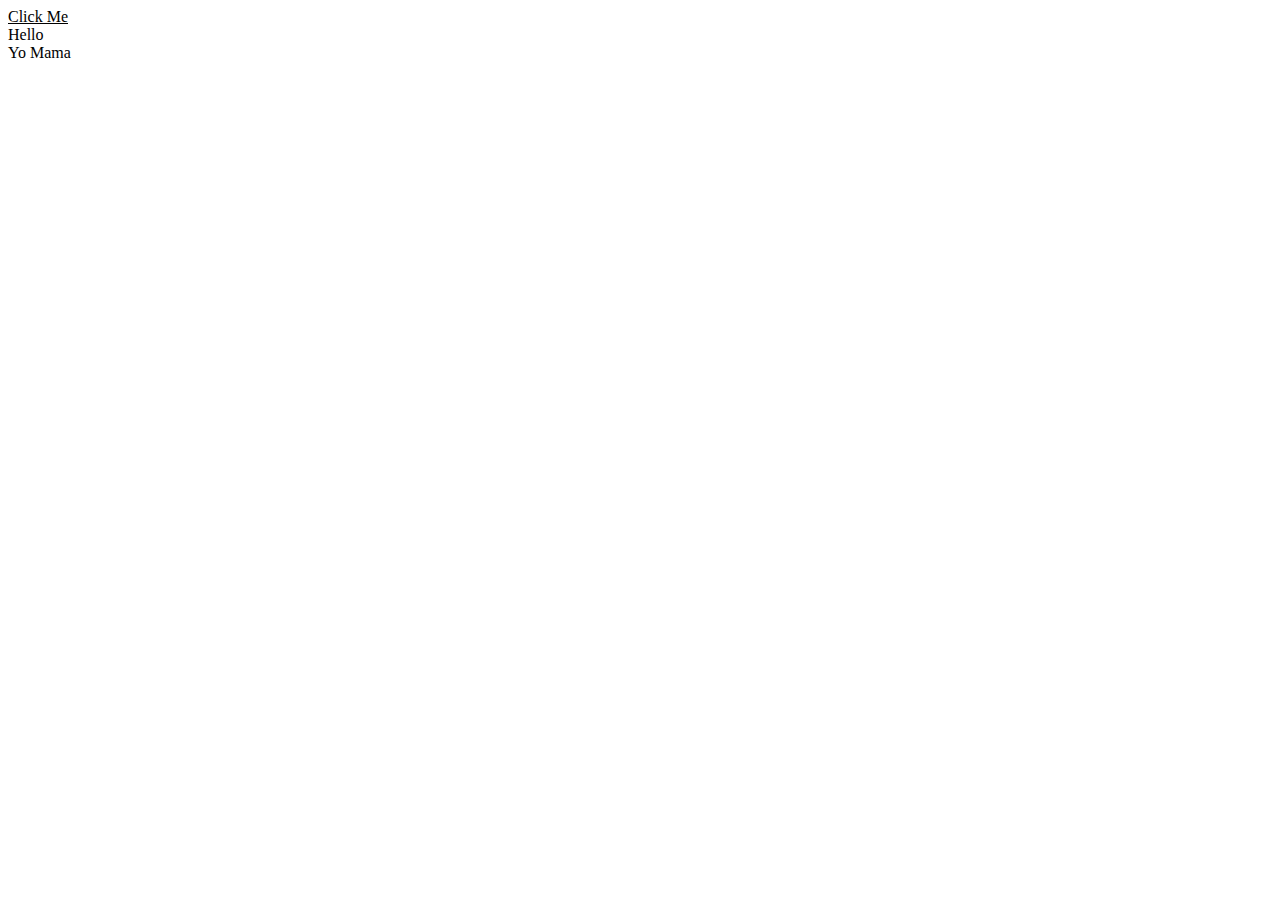
<file: test/divAsLinkTest.html>
﻿<!DOCTYPE html>
<html>
<head>
    <title></title>
	<meta charset="utf-8" />
    <style>
       div.link {
                cursor: pointer;
                text-decoration: underline;
} 
    </style>

    <script>
        //// javascript (using jQuery)
        //$("div.link").click(function(){
        //    document.location.href = $(this).attr("rel");
        //});

        $('#div1').click(function () {
            window.location = 'page2.html';
        });
    </script>
</head>
<body>
    <div id="div1" class="link" rel="http://www.oklcan.com">Click Me</div>
    <div>Hello</div>
    <div>Yo Mama</div>
</body>
</html>
</file>
